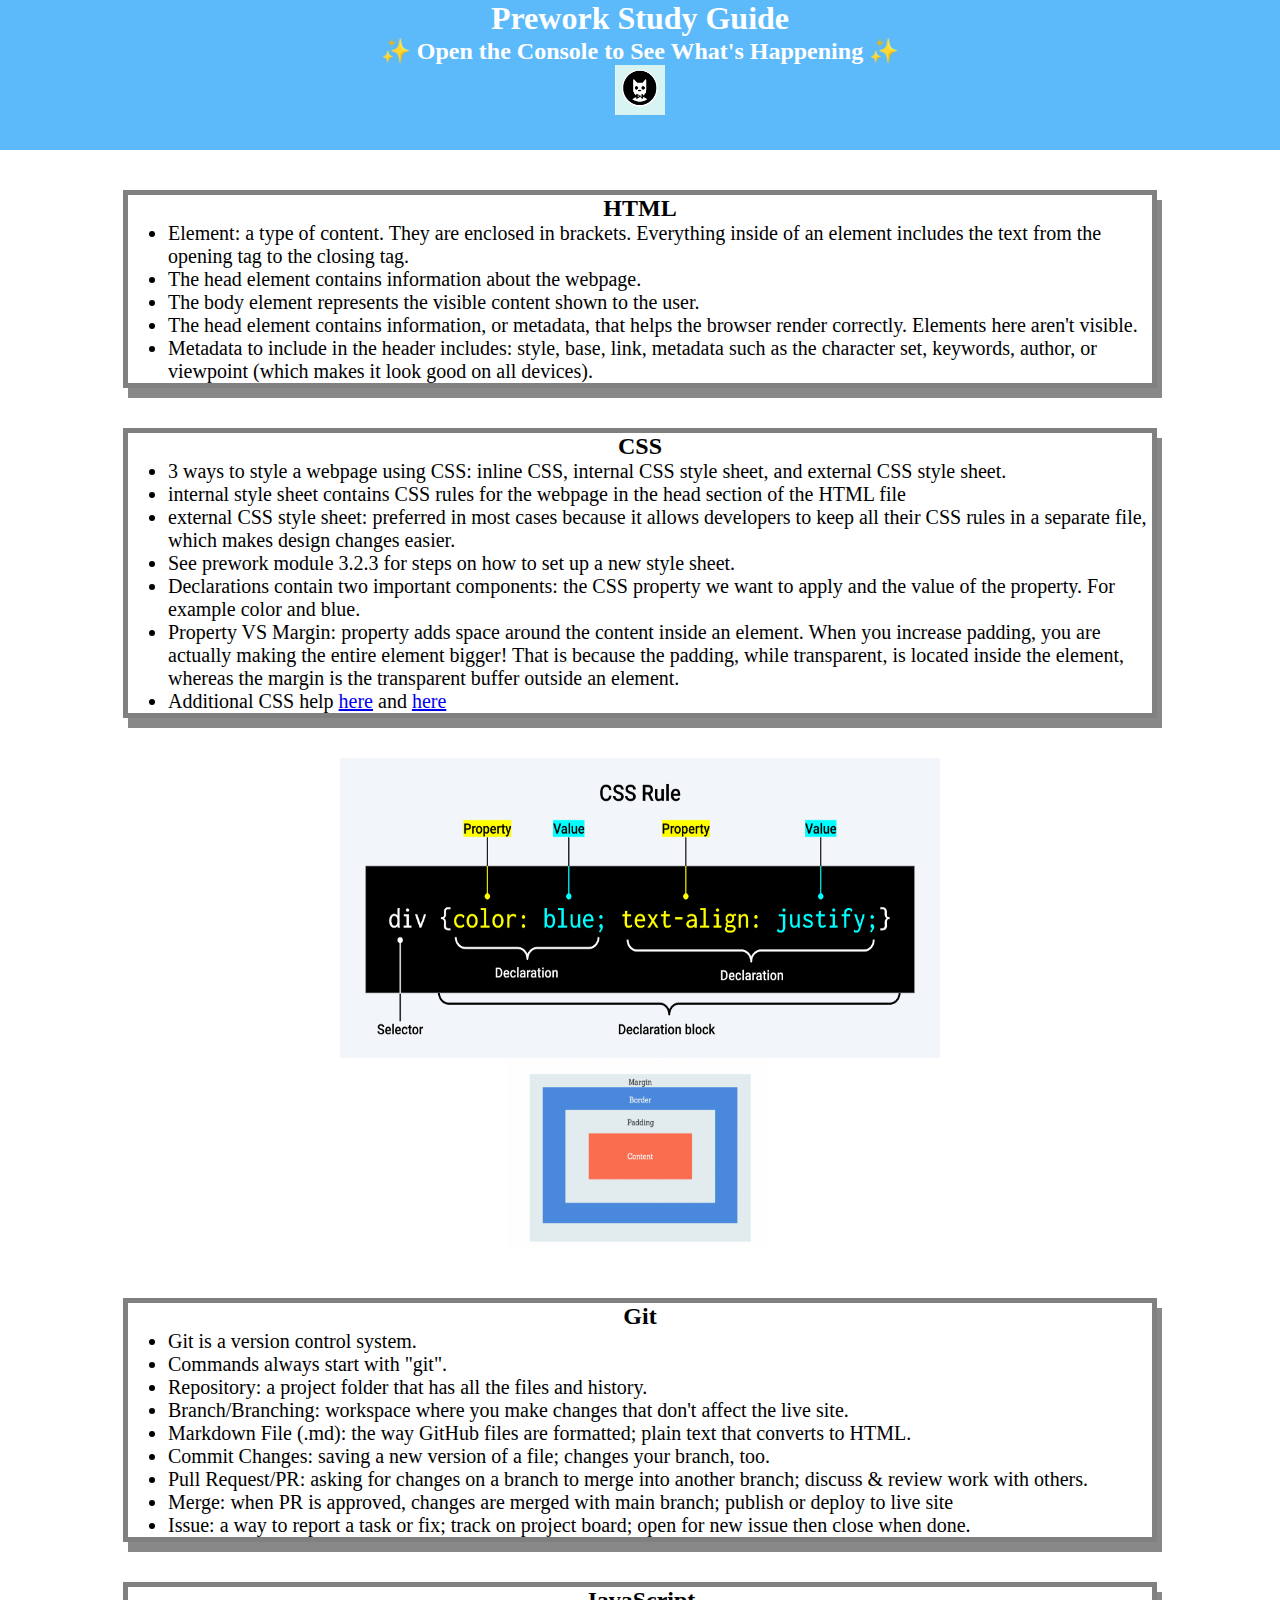
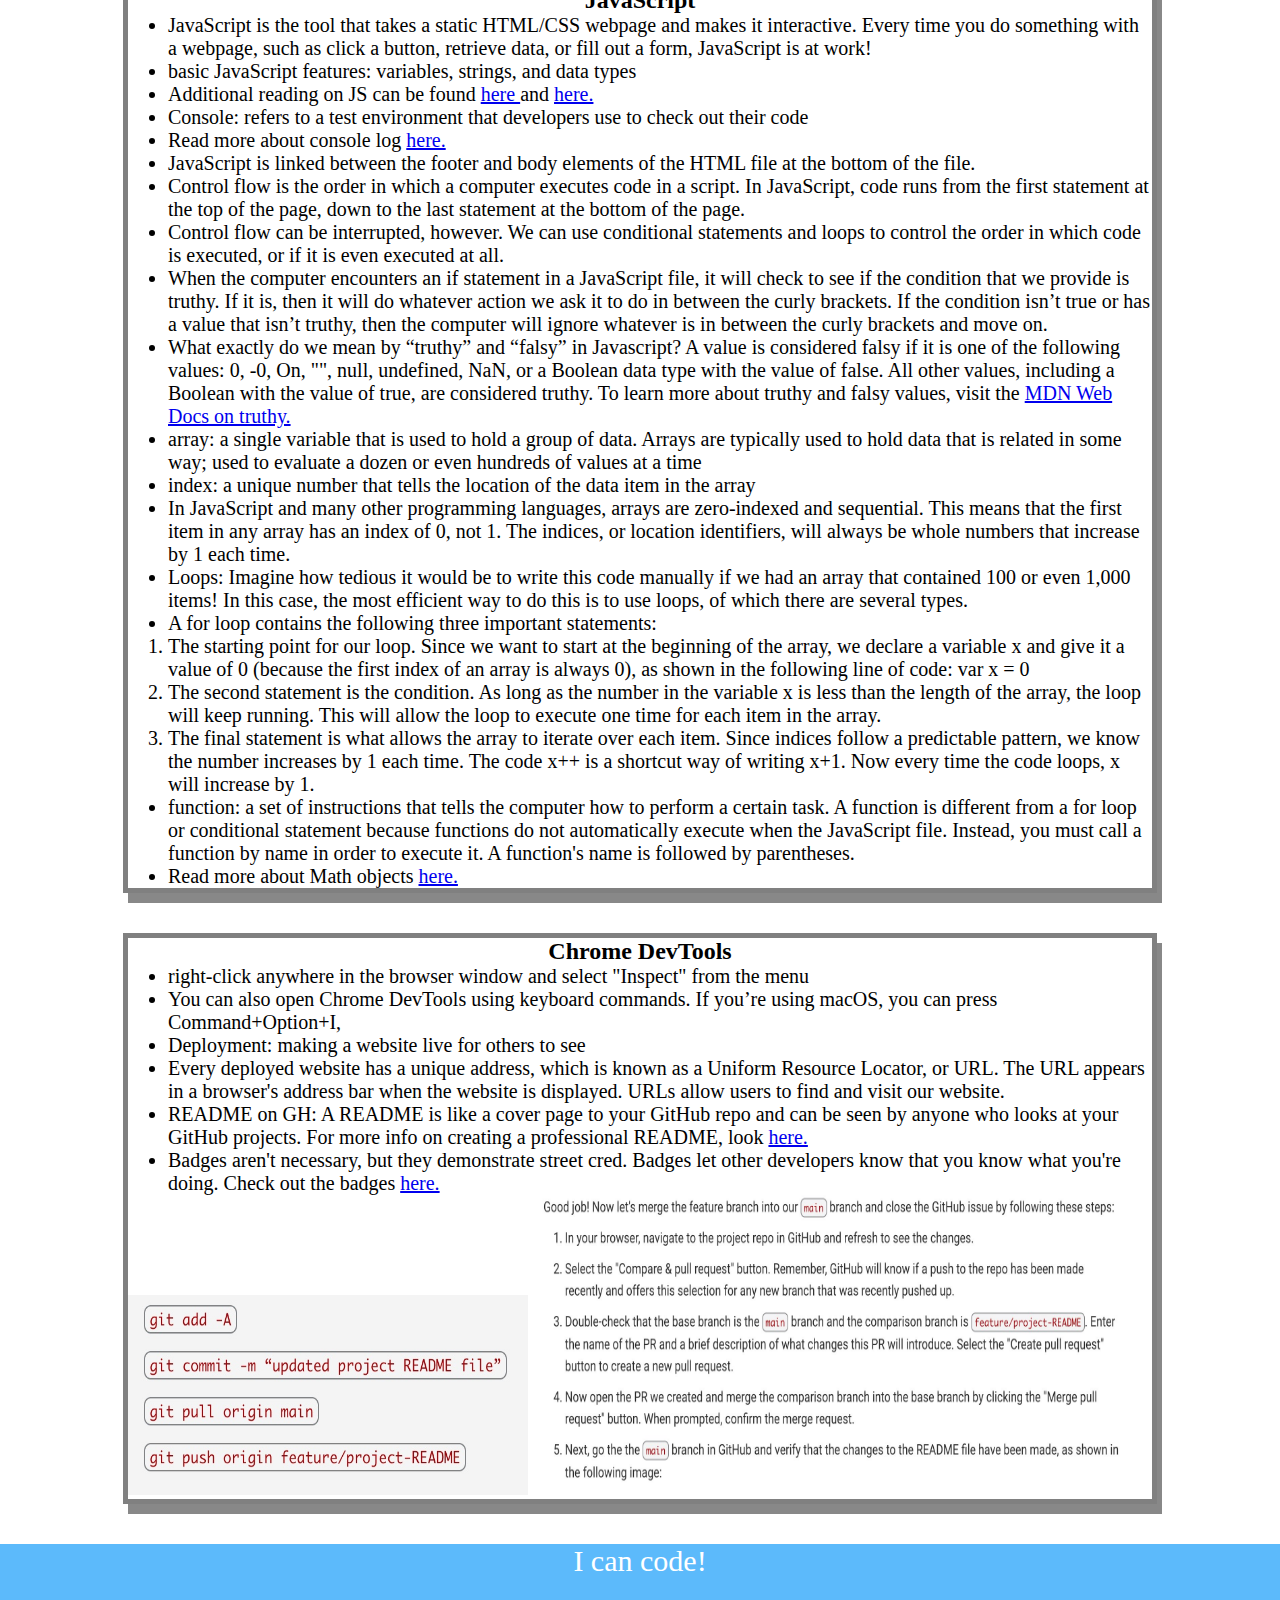
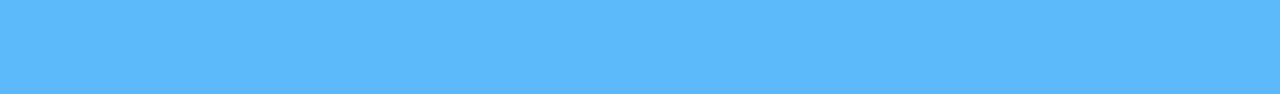
<file: index.html>
<!DOCTYPE html>
<html lang="en">
  <head>
    <meta charset="UTF-8" />
    <meta http-equiv="X-UA-Compatible" content="IE=edge" />
    <meta name="viewport" content="width=device-width, initial-scale=1.0" />
    <link rel="stylesheet" href="./assets/style.css">
    <title>Prework Study Guide</title>
  </head>

  <body>
    <header id="top">
      <h1>Prework Study Guide</h1>
      <h2>✨ Open the Console to See What's Happening ✨</h2>
      <img src="assets/bowtie-cat.png" class="image-cat">
    </header>
    <main>
      <section class="card" id="html-section">
        <h2>HTML</h2>
        <ul>
          <li>Element: a type of content.  They are enclosed in brackets.  Everything inside of an element includes the text from the opening tag to the closing tag.</li>
          <li>The head element contains information about the webpage.</li>
          <li>The body element represents the visible content shown to the user.</li>
          <li>The head element contains information, or metadata, that helps the browser render correctly.  Elements here aren't visible.</li>
          <li>Metadata to include in the header includes:  style, base, link, metadata such as the character set, keywords, author, or viewpoint (which makes it look good on all devices).</li>
        </ul>
      </section>
   
      <section class="card" id="css-section">
          <h2>CSS</h2>
          <ul>
            <li>3 ways to style a webpage using CSS: inline CSS, internal CSS style sheet, and external CSS style sheet.</li>
            <li>internal style sheet contains CSS rules for the webpage in the head section of the HTML file</li>
            <li>external CSS style sheet:  preferred in most cases because it allows developers to keep all their CSS rules in a separate file, which makes design changes easier.</li>
            <li>See prework module 3.2.3 for steps on how to set up a new style sheet.</li>
            <li>Declarations contain two important components: the CSS property we want to apply and the value of the property.  For example color and blue.</li>
            <li>Property VS Margin:  property adds space around the content inside an element. When you increase padding, you are actually making the entire element bigger! That is because the padding, while transparent, is located inside the element, whereas the margin is the transparent buffer outside an element.</li>
            <li>Additional CSS help <a href="https://developer.mozilla.org/en-US/docs/Learn/CSS/Building_blocks/The_box_model">here</a> and <a href="https://developer.mozilla.org/en-US/docs/Web/CSS">here</a> </li>
          </ul>
      </section>
     
      <img src="assets/300-css-rule.png" class="image-wide"/>
      <img src="assets/310-box-model.png" class="image-tall"/>

      <section class="card" id="git-section">
          <h2>Git</h2>
          <ul>
            <li>Git is a version control system.</li>
            <li>Commands always start with "git".</li>
            <li>Repository: a project folder that has all the files and history.</li>
            <li>Branch/Branching: workspace where you make changes that don't affect the live site.</li>
            <li>Markdown File (.md): the way GitHub files are formatted; plain text that converts to HTML.</li>
            <li>Commit Changes: saving a new version of a file; changes your branch, too.</li>
            <li>Pull Request/PR: asking for changes on a branch to merge into another branch; discuss & review work with others.</li>
            <li>Merge:  when PR is approved, changes are merged with main branch; publish or deploy to live site</li>
            <li>Issue: a way to report a task or fix; track on project board; open for new issue then close when done. </li>
          </ul>
      </section>
     
      <section class="card" id="javascript-section">
          <h2>JavaScript</h2>
          <ul>
            <li>JavaScript is the tool that takes a static HTML/CSS webpage and makes it interactive. Every time you do something with a webpage, such as click a button, retrieve data, or fill out a form, JavaScript is at work!
            </li>
            <li>basic JavaScript features: variables, strings, and data types</li>
            <li>Additional reading on JS can be found <a href="https://developer.mozilla.org/en-US/docs/Learn/Getting_started_with_the_web/JavaScript_basics"> here </a> and <a href="https://developer.mozilla.org/en-US/docs/Web/JavaScript/Data_structures">here.</a>
            </li>
            <li>Console:  refers to a test environment that developers use to check out their code</li>
            <li>Read more about console log <a href="https://developer.mozilla.org/en-US/docs/Web/API/Console/log">here.</a></li>
            <li>JavaScript is linked between the footer and body elements of the HTML file at the bottom of the file.</li>
            <li>Control flow is the order in which a computer executes code in a script. In JavaScript, code runs from the first statement at the top of the page, down to the last statement at the bottom of the page. </li>
            <li>Control flow can be interrupted, however. We can use conditional statements and loops to control the order in which code is executed, or if it is even executed at all.</li>
            <li>When the computer encounters an if statement in a JavaScript file, it will check to see if the condition that we provide is truthy. If it is, then it will do whatever action we ask it to do in between the curly brackets. If the condition isn’t true or has a value that isn’t truthy, then the computer will ignore whatever is in between the curly brackets and move on.</li>
            <li>What exactly do we mean by “truthy” and “falsy” in Javascript? A value is considered falsy if it is one of the following values: 0, -0, On, "", null, undefined, NaN, or a Boolean data type with the value of false. All other values, including a Boolean with the value of true, are considered truthy. To learn more about truthy and falsy values, visit the <a href="https://developer.mozilla.org/en-US/docs/Glossary/Truthy">MDN Web Docs on truthy.</a></li>
            <li>array: a single variable that is used to hold a group of data. Arrays are typically used to hold data that is related in some way; used to evaluate a dozen or even hundreds of values at a time</li>
            <li>index: a unique number that tells the location of the data item in the array</li>
            <li>In JavaScript and many other programming languages, arrays are zero-indexed and sequential. This means that the first item in any array has an index of 0, not 1. The indices, or location identifiers, will always be whole numbers that increase by 1 each time.</li>
            <li>Loops: Imagine how tedious it would be to write this code manually if we had an array that contained 100 or even 1,000 items! In this case, the most efficient way to do this is to use loops, of which there are several types.</li>
            <li>A for loop contains the following three important statements:
                <ol>
                  <li>The starting point for our loop. Since we want to start at the beginning of the array, we declare a variable x and give it a value of 0 (because the first index of an array is always 0), as shown in the following line of code: var x = 0</li>
                  <li>The second statement is the condition. As long as the number in the variable x is less than the length of the array, the loop will keep running. This will allow the loop to execute one time for each item in the array. </li>
                  <li>The final statement is what allows the array to iterate over each item. Since indices follow a predictable pattern, we know the number increases by 1 each time. The code x++ is a shortcut way of writing x+1. Now every time the code loops, x will increase by 1.</li>
                </ol>
              </li>
              <li>function: a set of instructions that tells the computer how to perform a certain task.  A function is different from a for loop or conditional statement because functions do not automatically execute when the JavaScript file.  Instead, you must call a function by name in order to execute it. A function's name is followed by parentheses.</li>
              <li>Read more about Math objects <a href="https://developer.mozilla.org/en-US/docs/Web/JavaScript/Reference/Global_Objects/Math">here.</a></li>
          </ul>
      </section>
      
      <section class="card" id+"javascript-section">
        <h2>Chrome DevTools</h2>
        <ul>
          <li>right-click anywhere in the browser window and select "Inspect" from the menu</li>
          <li>You can also open Chrome DevTools using keyboard commands. If you’re using macOS, you can press Command+Option+I,</li>
          <li>Deployment:  making a website live for others to see</li>
          <li>Every deployed website has a unique address, which is known as a Uniform Resource Locator, or URL. The URL appears in a browser's address bar when the website is displayed. URLs allow users to find and visit our website.</li>
          <li>README on GH:  A README is like a cover page to your GitHub repo and can be seen by anyone who looks at your GitHub projects. For more info on creating a professional README, look <a href="https://coding-boot-camp.github.io/full-stack/github/professional-readme-guide">here.</a></li>
          <li>Badges aren't necessary, but they demonstrate street cred. Badges let other developers know that you know what you're doing. Check out the badges <a href="https://shields.io/">here.</a> </li>
        </ul>
        <img src="assets/Image 8-9-22 at 3.03 PM.jpeg" class="image-merge"/>
        <img src="assets/GHub PR.jpg" class="image-PR"/>
        

      </section>
    </main>

    <footer>
      <p>I can code!</p>
    </footer>
    <script src="./assets/script.js"></script>
  </body>
</html>
</file>
<file: assets/style.css>
* {
    margin: 0;
    padding: 0;
}
.image-cat {
    display: block;
    height: 50px;
    width: 50px;
    margin-left: auto;
    margin-right: auto;
}
header,
footer {
    width: 100%;
    height: 150px;
    background-color: #5CBAFB;
    color: white;
}
h1,
h2 {
    text-align: center;
}
.image-wide {
    display: block;
    height: 300px;
    width: 600px;
    margin-left: auto;
    margin-right: auto;
}
.image-tall {
    display: block;
    height: 200px;
    width: 300px;
    margin-left: auto;
    margin-right: auto;
}
ul {
    padding-left: 40px;
    font-size: 20px;
}
p {
    text-align: center;
    font-size: 30px;
}
.card {
    width: 80%;
    margin: 40px auto;
    border: 5px solid gray;
    box-shadow: 5px 10px #888888;
}

.image-PR {
    outline: black 1px;
    height: 300px;
    width: 600px;
}
.image-merge {
    height: 200px;
    width: 400px;
}
</file>
